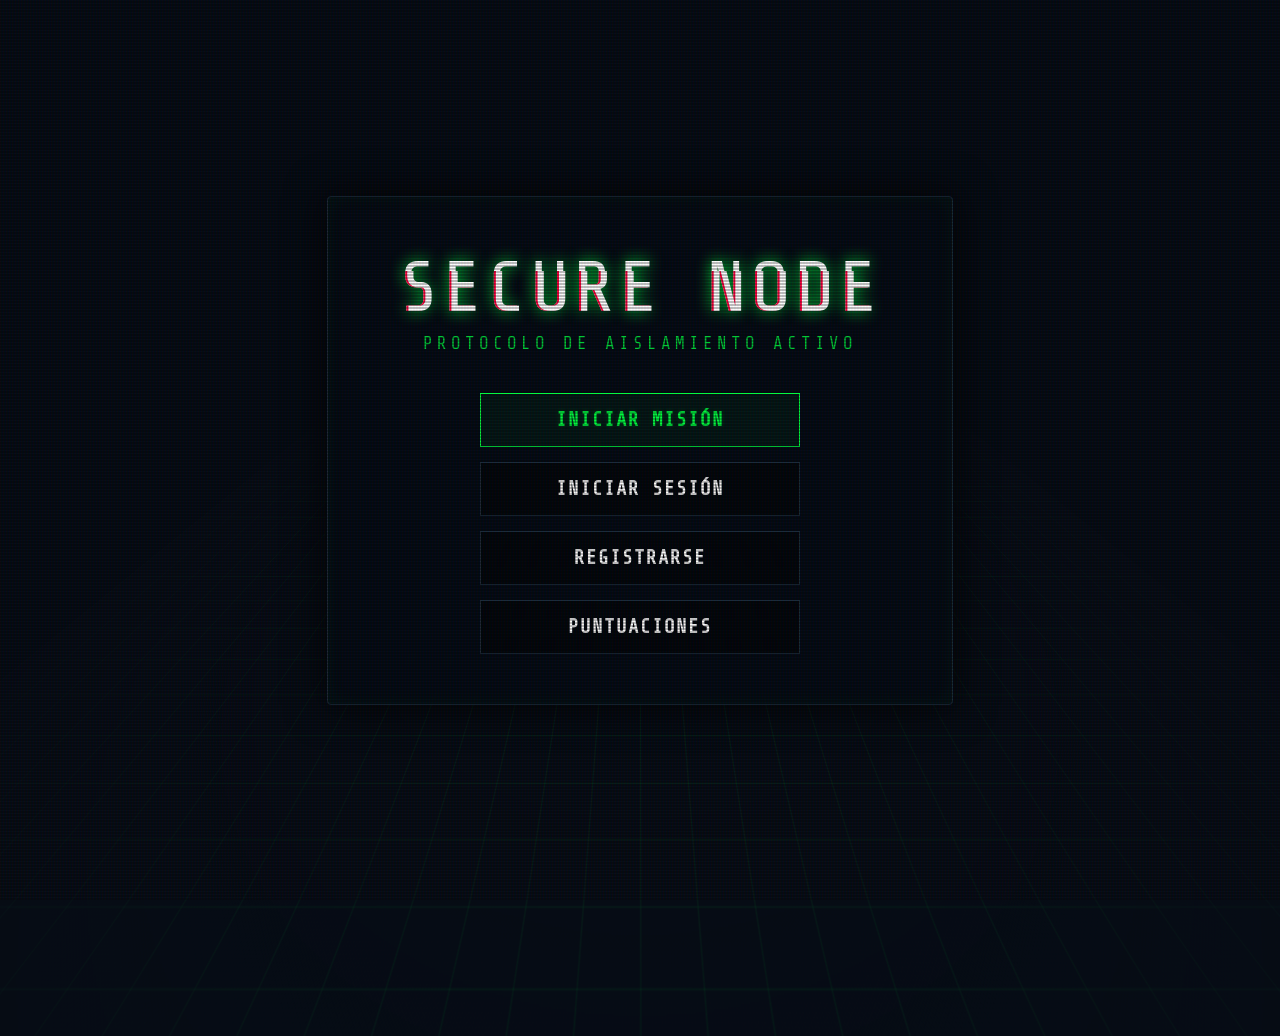
<file: index.html>
<!DOCTYPE html>
<html lang="es">
<head>
    <meta charset="UTF-8">
    <meta name="viewport" content="width=device-width, initial-scale=1.0">
    <title>SecureNode - Escape Room</title>
    <link href="https://fonts.googleapis.com/css2?family=Share+Tech+Mono&display=swap" rel="stylesheet">
    <link rel="stylesheet" href="css/global.css">
    <link rel="stylesheet" href="css/index.css">
</head>
<body>
    <div class="cyber-grid">
        <div class="vignette"></div>
    </div>

    <main class="main-menu-container">
        <h1 class="glitch" data-text="SECURE NODE">SECURE NODE</h1>
        <p class="subtitle">PROTOCOLO DE AISLAMIENTO ACTIVO</p>

        <nav class="menu-options">
            <button id="btn-play" class="cyber-btn primary"><span>INICIAR MISIÓN</span></button>
            
            <button id="btn-login" class="cyber-btn auth-btn"><span>INICIAR SESIÓN</span></button>
            <button id="btn-register" class="cyber-btn auth-btn"><span>REGISTRARSE</span></button>
            
            <button id="btn-logout" class="cyber-btn hidden"><span>CERRAR SESIÓN</span></button>
            
            <button id="btn-leaderboard" class="cyber-btn"><span>PUNTUACIONES</span></button>
        </nav>
    </main>

    <div id="modal-login" class="modal hidden">
        <div class="modal-content glass-panel">
            <h2>ACCESO AL SISTEMA</h2>
            <form id="form-login">
                <input type="text" placeholder="ID de Usuario" class="cyber-input" required>
                <input type="password" placeholder="Contraseña" class="cyber-input" required>
                <button type="submit" class="cyber-btn primary" style="width: 100%;">AUTENTICAR</button>
            </form>
            <button class="btn-close-modal">CERRAR</button>
        </div>
    </div>

    <div id="modal-register" class="modal hidden">
        <div class="modal-content glass-panel">
            <h2>NUEVO OPERATIVO</h2>
            <form id="form-register">
                <input type="text" placeholder="Asignar ID" class="cyber-input" required>
                <input type="email" placeholder="Correo Encriptado" class="cyber-input" required>
                <input type="password" placeholder="Clave de Acceso" class="cyber-input" required>
                <button type="submit" class="cyber-btn primary" style="width: 100%;">CREAR PERFIL</button>
            </form>
            <button class="btn-close-modal">CERRAR</button>
        </div>
    </div>

    <div id="modal-leaderboard" class="modal hidden">
        <div class="modal-content glass-panel" style="width: 500px;">
            <h2>MEJORES TIEMPOS</h2>
            <table class="leaderboard-table">
                <thead>
                    <tr>
                        <th>RANGO</th>
                        <th>OPERATIVO</th>
                        <th>TIEMPO</th>
                    </tr>
                </thead>
                <tbody id="tabla-ranking-body">
                    </tbody>
            </table>
            <button class="btn-close-modal">CERRAR</button>
        </div>
    </div>

    <script src="js/engine/index.js"></script>
</body>
</html>
</file>
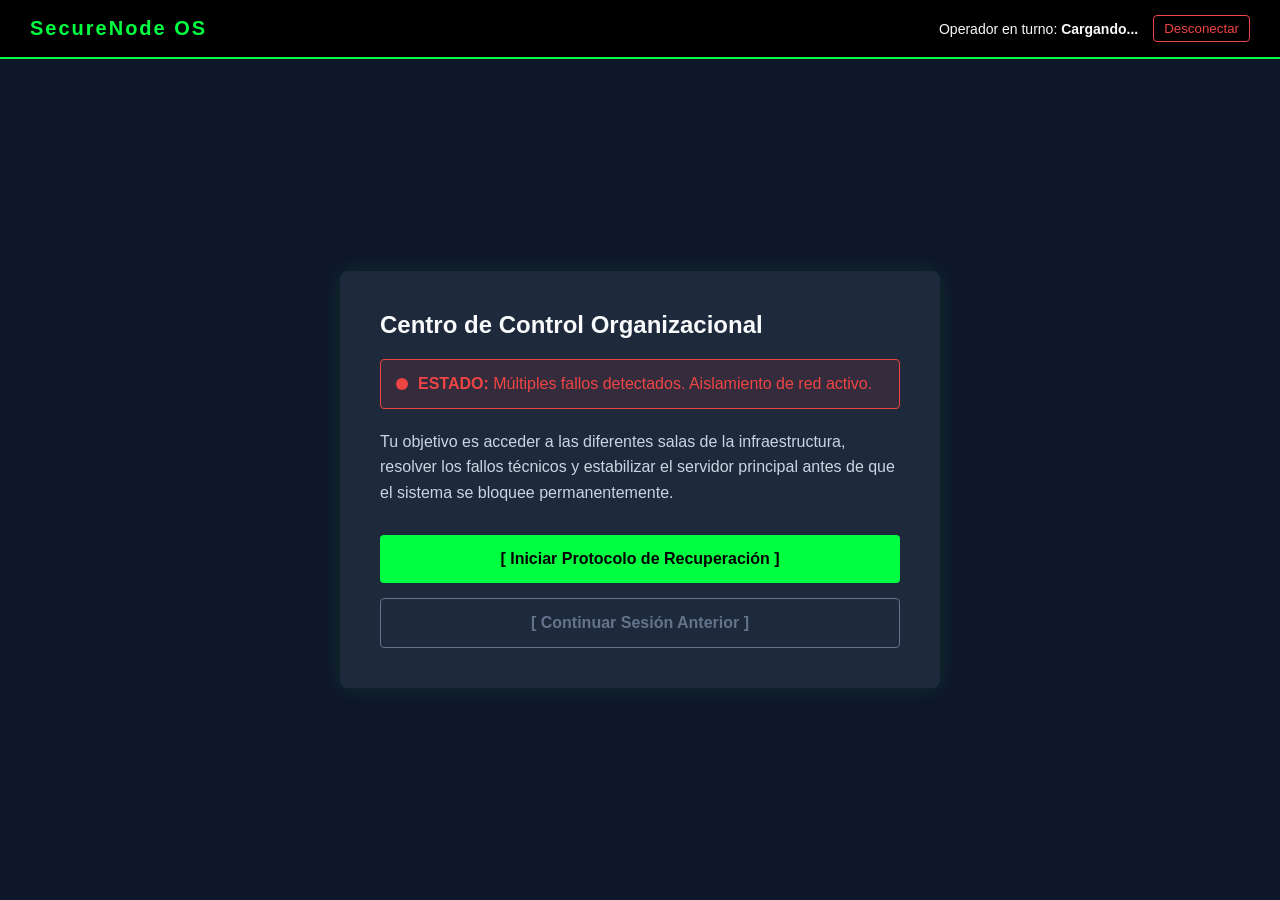
<file: dashboard.html>
<!DOCTYPE html>
<html lang="es">
<head>
    <meta charset="UTF-8">
    <meta name="viewport" content="width=device-width, initial-scale=1.0">
    <title>SecureNode - Panel Principal</title>
    
    <link rel="stylesheet" href="css/global.css">
    <link rel="stylesheet" href="css/dashboard.css">
</head>
<body>

    <header class="dash-header">
        <div class="logo">SecureNode OS</div>
        <div class="user-profile">
            <span>Operador en turno: <strong id="display-user">Cargando...</strong></span>
            <button id="btn-logout" class="btn-logout">Desconectar</button>
        </div>
    </header>

    <main class="dash-container">
        <section class="panel-card">
            <h1>Centro de Control Organizacional</h1>
            
            <div class="system-status">
                <div class="status-indicator error"></div>
                <p><strong>ESTADO:</strong> Múltiples fallos detectados. Aislamiento de red activo.</p>
            </div>

            <p class="mission-briefing">
                Tu objetivo es acceder a las diferentes salas de la infraestructura, resolver los fallos técnicos y estabilizar el servidor principal antes de que el sistema se bloquee permanentemente.
            </p>

            <div class="action-menu">
                <button id="btn-start" class="btn-menu primary">
                    [ Iniciar Protocolo de Recuperación ]
                </button>
                <button id="btn-continue" class="btn-menu secondary" disabled>
                    [ Continuar Sesión Anterior ]
                </button>
            </div>
        </section>
    </main>

    <!-- Scripts: Primero la sesión, luego el motor, y finalmente la lógica de esta vista -->
    <script src="js/auth/session.js"></script>
    <script src="js/engine/gameManager.js"></script>
    <script src="js/dashboard.js"></script>

</body>
</html>
</file>
<file: css/global.css>
/* css/global.css */

:root {
    /* Paleta de Colores (Estilo Cyber-Organizacional) */
    --color-bg: #0f172a;        /* Azul oscuro casi negro */
    --color-surface: #1e293b;   /* Gris azulado para tarjetas */
    --color-primary: #00ff41;   /* Verde terminal (Acción) */
    --color-text: #f8fafc;      /* Blanco roto */
    --color-alert: #ef4444;     /* Rojo para errores */
    
    /* Tipografía (Cumpliendo formato del documento) */
    --font-main: Arial, sans-serif;
}

* {
    margin: 0;
    padding: 0;
    box-sizing: border-box;
}

body {
    font-family: var(--font-main);
    background-color: var(--color-bg);
    color: var(--color-text);
    min-height: 100vh;
    display: flex;
    flex-direction: column;
}

/* Clases utilitarias */
.hidden { display: none !important; }

.btn-back {
    background-color: transparent;
    color: var(--color-primary);
    border: 1px solid var(--color-primary);
    padding: 5px 15px;
    border-radius: 4px;
    cursor: pointer;
    font-size: 12px;
    font-weight: bold;
    transition: all 0.3s ease;
}
.btn-back:hover {
    background-color: var(--color-primary);
    color: #000;
}

/* =========================================
   SISTEMA GLOBAL DE MODALES (ALERTAS)
========================================= */
.modal {
    position: fixed;
    top: 0; left: 0; width: 100%; height: 100%;
    background: rgba(0, 0, 0, 0.85);
    display: flex;
    justify-content: center;
    align-items: center;
    z-index: 9999; /* Asegura que esté por encima de todo */
    opacity: 1;
    transition: opacity 0.3s ease;
    backdrop-filter: blur(5px); /* El efecto de fondo borroso */
}

.modal.hidden {
    opacity: 0;
    pointer-events: none;
}

.glass-panel {
    background: rgba(5, 10, 18, 0.95);
    padding: 40px;
    border: 1px solid rgba(0, 255, 65, 0.3);
    border-top: 3px solid #00ff41;
    border-radius: 4px;
    box-shadow: 0 20px 50px rgba(0,0,0,1), 0 0 30px rgba(0, 255, 65, 0.05);
    text-align: center;
    width: 380px;
    transform: translateY(0) scale(1);
    transition: all 0.3s ease;
}

.modal.hidden .glass-panel {
    transform: translateY(30px) scale(0.95);
}

.cyber-btn {
    background: rgba(0, 255, 65, 0.05);
    color: #00ff41;
    border: 1px solid #00ff41;
    padding: 12px 20px;
    font-size: 1.1rem;
    font-family: 'Courier New', Courier, monospace;
    font-weight: bold;
    cursor: pointer;
    transition: all 0.3s ease;
    text-transform: uppercase;
    letter-spacing: 2px;
}

.cyber-btn:hover {
    background: #00ff41;
    color: #000;
    box-shadow: 0 0 15px #00ff41;
}

/* =========================================
   BLOQUEO DE ORIENTACIÓN (SOLO PARA LAS SALAS)
========================================= */
#orientation-lock {
    display: none; 
}

/* Solo se activa si es móvil, está en vertical, Y tiene la clase .game-mode */
@media screen and (max-width: 896px) and (orientation: portrait) {
    
    body.game-mode {
        background-color: #050b14;
    }

    body.game-mode #orientation-lock {
        display: flex;
        position: fixed;
        top: 0; left: 0; width: 100vw; height: 100vh;
        background: #050b14;
        z-index: 999999;
        flex-direction: column;
        justify-content: center;
        align-items: center;
        text-align: center;
        color: #00ff41;
        font-family: 'Share Tech Mono', 'Courier New', monospace;
        padding: 20px;
    }
    
    body.game-mode #orientation-lock .icon-rotate {
        font-size: 4rem;
        margin-bottom: 20px;
        animation: rotatePhone 2s infinite ease-in-out;
    }

    /* Oculta todo lo demás SOLO en las salas de juego */
    body.game-mode > *:not(#orientation-lock):not(script) {
        display: none !important;
    }
}

@keyframes rotatePhone {
    0% { transform: rotate(0deg); }
    50% { transform: rotate(-90deg); }
    100% { transform: rotate(-90deg); }
}
</file>
<file: css/index.css>
/* css/index.css */

:root {
    --color-neon: #00ff41;
    --color-neon-dim: rgba(0, 255, 65, 0.2);
    --color-bg-dark: #050b14;
}

body {
    margin: 0;
    overflow: hidden;
    background-color: var(--color-bg-dark);
    /* Nueva fuente inmersiva */
    font-family: 'Share Tech Mono', monospace; 
    display: flex;
    justify-content: center;
    align-items: center;
    height: 100vh;
    color: white;
}

/* EFECTO SCANLINES (Líneas de monitor CRT antiguo) */
body::after {
    content: " ";
    display: block;
    position: absolute;
    top: 0; left: 0; bottom: 0; right: 0;
    background: linear-gradient(rgba(18, 16, 16, 0) 50%, rgba(0, 0, 0, 0.25) 50%), 
                linear-gradient(90deg, rgba(255, 0, 0, 0.06), rgba(0, 255, 0, 0.02), rgba(0, 0, 255, 0.06));
    z-index: 999;
    background-size: 100% 3px, 3px 100%;
    pointer-events: none; /* Permite hacer clic a través del efecto */
}

.hidden {
    display: none !important;
}

/* Fondo animado y Viñeta de sombra */
.cyber-grid {
    position: absolute;
    top: 0; left: 0; width: 100%; height: 100%;
    background-image: 
        linear-gradient(var(--color-neon-dim) 1px, transparent 1px),
        linear-gradient(90deg, var(--color-neon-dim) 1px, transparent 1px);
    background-size: 40px 40px;
    z-index: 0;
    transform: perspective(500px) rotateX(60deg) translateY(-100px) translateZ(-200px);
    animation: gridMove 10s linear infinite;
    opacity: 0.4;
}

.vignette {
    position: absolute;
    top: 0; left: 0; width: 100%; height: 100%;
    background: radial-gradient(circle, transparent 30%, var(--color-bg-dark) 90%);
    z-index: 1;
}

@keyframes gridMove {
    0% { transform: perspective(500px) rotateX(60deg) translateY(0) translateZ(-200px); }
    100% { transform: perspective(500px) rotateX(60deg) translateY(40px) translateZ(-200px); }
}

/* Contenedor Principal */
.main-menu-container {
    position: relative;
    z-index: 10;
    text-align: center;
    background: rgba(5, 11, 20, 0.85);
    padding: 50px 70px;
    border: 1px solid #1a2a3a;
    border-radius: 4px;
    box-shadow: 0 0 40px rgba(0,0,0,0.9), inset 0 0 20px rgba(0, 255, 65, 0.05);
    backdrop-filter: blur(8px);
}

/* Efecto Glitch para el Título */
.glitch {
    font-size: 4.5rem;
    font-weight: normal;
    text-transform: uppercase;
    position: relative;
    color: white;
    text-shadow: 0 0 15px var(--color-neon);
    margin-bottom: 5px;
    letter-spacing: 5px;
}

.glitch::before, .glitch::after {
    content: attr(data-text);
    position: absolute;
    top: 0; left: 0; width: 100%; height: 100%;
}

.glitch::before {
    left: 2px;
    text-shadow: -2px 0 #ff003c;
    clip: rect(24px, 550px, 90px, 0);
    animation: glitch-anim 3s infinite linear alternate-reverse;
}

.glitch::after {
    left: -2px;
    text-shadow: -2px 0 #00e5ff;
    clip: rect(85px, 550px, 140px, 0);
    animation: glitch-anim 2.5s infinite linear alternate-reverse;
}

@keyframes glitch-anim {
    0% { clip: rect(10px, 9999px, 44px, 0); }
    20% { clip: rect(85px, 9999px, 59px, 0); }
    40% { clip: rect(15px, 9999px, 90px, 0); }
    60% { clip: rect(60px, 9999px, 20px, 0); }
    80% { clip: rect(30px, 9999px, 70px, 0); }
    100% { clip: rect(5px, 9999px, 80px, 0); }
}

.subtitle {
    color: var(--color-neon);
    letter-spacing: 4px;
    margin-bottom: 40px;
    font-size: 1.1rem;
    opacity: 0.8;
}

/* Botones del Menú */
.menu-options {
    display: flex;
    flex-direction: column;
    gap: 15px;
    width: 320px;
    margin: 0 auto;
}

.cyber-btn {
    position: relative;
    background: rgba(0, 0, 0, 0.4);
    color: #fff;
    border: 1px solid #1a2a3a;
    padding: 15px 20px;
    font-size: 1.2rem;
    font-family: inherit;
    letter-spacing: 2px;
    cursor: pointer;
    overflow: hidden;
    transition: all 0.3s ease;
}

.cyber-btn::before {
    content: '';
    position: absolute;
    top: 0; left: -100%;
    width: 100%; height: 100%;
    background: linear-gradient(90deg, transparent, rgba(0, 255, 65, 0.2), transparent);
    transition: left 0.4s ease;
}

.cyber-btn:hover {
    border-color: var(--color-neon);
    box-shadow: 0 0 10px var(--color-neon-dim);
    color: var(--color-neon);
}

.cyber-btn:hover::before {
    left: 100%;
}

.cyber-btn.primary {
    background: rgba(0, 255, 65, 0.05);
    border-color: var(--color-neon);
    color: var(--color-neon);
    text-shadow: 0 0 5px var(--color-neon-dim);
}

.cyber-btn.primary:hover {
    background: var(--color-neon);
    color: #000;
    box-shadow: 0 0 20px var(--color-neon);
    text-shadow: none;
}

/* MODALES MEJORADOS */
.modal {
    position: fixed;
    top: 0; left: 0; width: 100%; height: 100%;
    background: rgba(0, 0, 0, 0.9);
    display: flex;
    justify-content: center;
    align-items: center;
    z-index: 100;
    opacity: 1;
    transition: opacity 0.3s ease;
    backdrop-filter: blur(4px);
}

.modal.hidden {
    opacity: 0;
    pointer-events: none;
}

.glass-panel {
    background: rgba(5, 10, 18, 0.95);
    padding: 40px;
    border: 1px solid rgba(0, 255, 65, 0.3);
    border-top: 3px solid var(--color-neon);
    border-radius: 2px;
    box-shadow: 0 20px 50px rgba(0,0,0,1), 0 0 30px rgba(0, 255, 65, 0.05);
    text-align: center;
    width: 380px;
    transform: translateY(0) scale(1);
    transition: all 0.3s cubic-bezier(0.175, 0.885, 0.32, 1.275);
}

.modal.hidden .glass-panel {
    transform: translateY(30px) scale(0.95);
}

.glass-panel h2 {
    color: var(--color-neon);
    margin-top: 0;
    margin-bottom: 30px;
    letter-spacing: 2px;
    font-weight: normal;
    text-shadow: 0 0 10px var(--color-neon-dim);
}

/* Inputs cibernéticos */
.cyber-input {
    width: 100%;
    box-sizing: border-box;
    padding: 15px;
    margin-bottom: 20px;
    background: rgba(0, 0, 0, 0.6);
    border: 1px solid #1a2a3a;
    border-left: 3px solid #334155;
    color: var(--color-neon);
    font-family: inherit;
    font-size: 1.1rem;
    outline: none;
    transition: all 0.3s ease;
}

.cyber-input::placeholder {
    color: #4a5568;
}

.cyber-input:focus {
    border-color: #334155;
    border-left-color: var(--color-neon);
    background: rgba(0, 255, 65, 0.02);
    box-shadow: inset 10px 0 20px -10px var(--color-neon-dim);
}

/* Botón de cerrar */
.btn-close-modal {
    margin-top: 25px;
    background: transparent;
    color: #ef4444;
    border: 1px solid transparent;
    padding: 5px 15px;
    cursor: pointer;
    font-family: inherit;
    letter-spacing: 2px;
    transition: all 0.2s;
}

.btn-close-modal:hover {
    color: #fca5a5;
    border: 1px solid #ef4444;
    background: rgba(239, 68, 68, 0.1);
}

/* Tabla de Puntuaciones Pulida */
.leaderboard-table {
    width: 100%;
    border-collapse: collapse;
    margin-bottom: 20px;
    background: rgba(0, 0, 0, 0.3);
}

.leaderboard-table th, .leaderboard-table td {
    padding: 15px 12px;
    border-bottom: 1px solid #1a2a3a;
    text-align: left;
}

.leaderboard-table th {
    color: #fff;
    background: rgba(0, 255, 65, 0.1);
    font-weight: normal;
    letter-spacing: 1px;
}

.leaderboard-table tr {
    transition: background 0.2s;
}

.leaderboard-table tr:hover {
    background: rgba(0, 255, 65, 0.08);
}

/* =========================================
   DISEÑO RESPONSIVO (MÓVILES) - MENÚ
========================================= */
@media (max-width: 768px) {
    .main-menu-container {
        padding: 30px 20px;
        width: 85%; /* Se adapta al ancho del teléfono */
    }
    .glitch {
        font-size: 2.5rem; /* Evita que el título se desborde */
    }
    .subtitle {
        font-size: 0.9rem;
        letter-spacing: 2px;
    }
    .menu-options {
        width: 100%; /* Botones ocupan todo el ancho disponible */
    }
    .glass-panel {
        width: 90%;
        padding: 25px 15px;
    }
    .cyber-btn {
        padding: 12px 10px;
        font-size: 1rem;
    }
    .leaderboard-table th, .leaderboard-table td {
        padding: 10px 5px;
        font-size: 0.85rem;
    }
}
</file>
<file: css/dashboard.css>
/* css/dashboard.css */

.dash-header {
    background-color: #000;
    border-bottom: 2px solid var(--color-primary);
    padding: 15px 30px;
    display: flex;
    justify-content: space-between;
    align-items: center;
}

.logo {
    font-weight: bold;
    font-size: 20px;
    letter-spacing: 2px;
    color: var(--color-primary);
}

.user-profile {
    font-size: 14px;
    display: flex;
    align-items: center;
    gap: 15px;
}

.btn-logout {
    background: transparent;
    border: 1px solid var(--color-alert);
    color: var(--color-alert);
    padding: 5px 10px;
    cursor: pointer;
    border-radius: 4px;
    transition: all 0.3s ease;
}

.btn-logout:hover {
    background: var(--color-alert);
    color: #fff;
}

.dash-container {
    display: flex;
    justify-content: center;
    align-items: center;
    flex-grow: 1;
    padding: 20px;
}

.panel-card {
    background-color: var(--color-surface);
    padding: 40px;
    border-radius: 8px;
    width: 100%;
    max-width: 600px;
    box-shadow: 0 0 20px rgba(0, 255, 65, 0.1);
}

.system-status {
    background-color: rgba(239, 68, 68, 0.1);
    border: 1px solid var(--color-alert);
    padding: 15px;
    border-radius: 4px;
    margin: 20px 0;
    display: flex;
    align-items: center;
    gap: 10px;
    color: var(--color-alert);
}

.status-indicator {
    width: 12px;
    height: 12px;
    border-radius: 50%;
    background-color: var(--color-alert);
    animation: blink 1s infinite;
}

@keyframes blink {
    0%, 100% { opacity: 1; }
    50% { opacity: 0.3; }
}

.mission-briefing {
    margin-bottom: 30px;
    color: #cbd5e1;
    line-height: 1.6;
}

.action-menu {
    display: flex;
    flex-direction: column;
    gap: 15px;
}

.btn-menu {
    padding: 15px;
    font-size: 16px;
    font-weight: bold;
    font-family: var(--font-main);
    cursor: pointer;
    border-radius: 4px;
    transition: transform 0.2s ease, background-color 0.3s ease;
}

.btn-menu.primary {
    background-color: var(--color-primary);
    color: #000;
    border: none;
}

.btn-menu.primary:hover {
    background-color: #00cc33;
    transform: scale(1.02);
}

.btn-menu.secondary {
    background-color: transparent;
    color: #64748b;
    border: 1px solid #64748b;
    cursor: not-allowed;
}

/* Diseño Responsivo (Punto 3.5) */
@media (max-width: 600px) {
    .dash-header {
        flex-direction: column;
        gap: 10px;
        text-align: center;
    }
}
</file>
